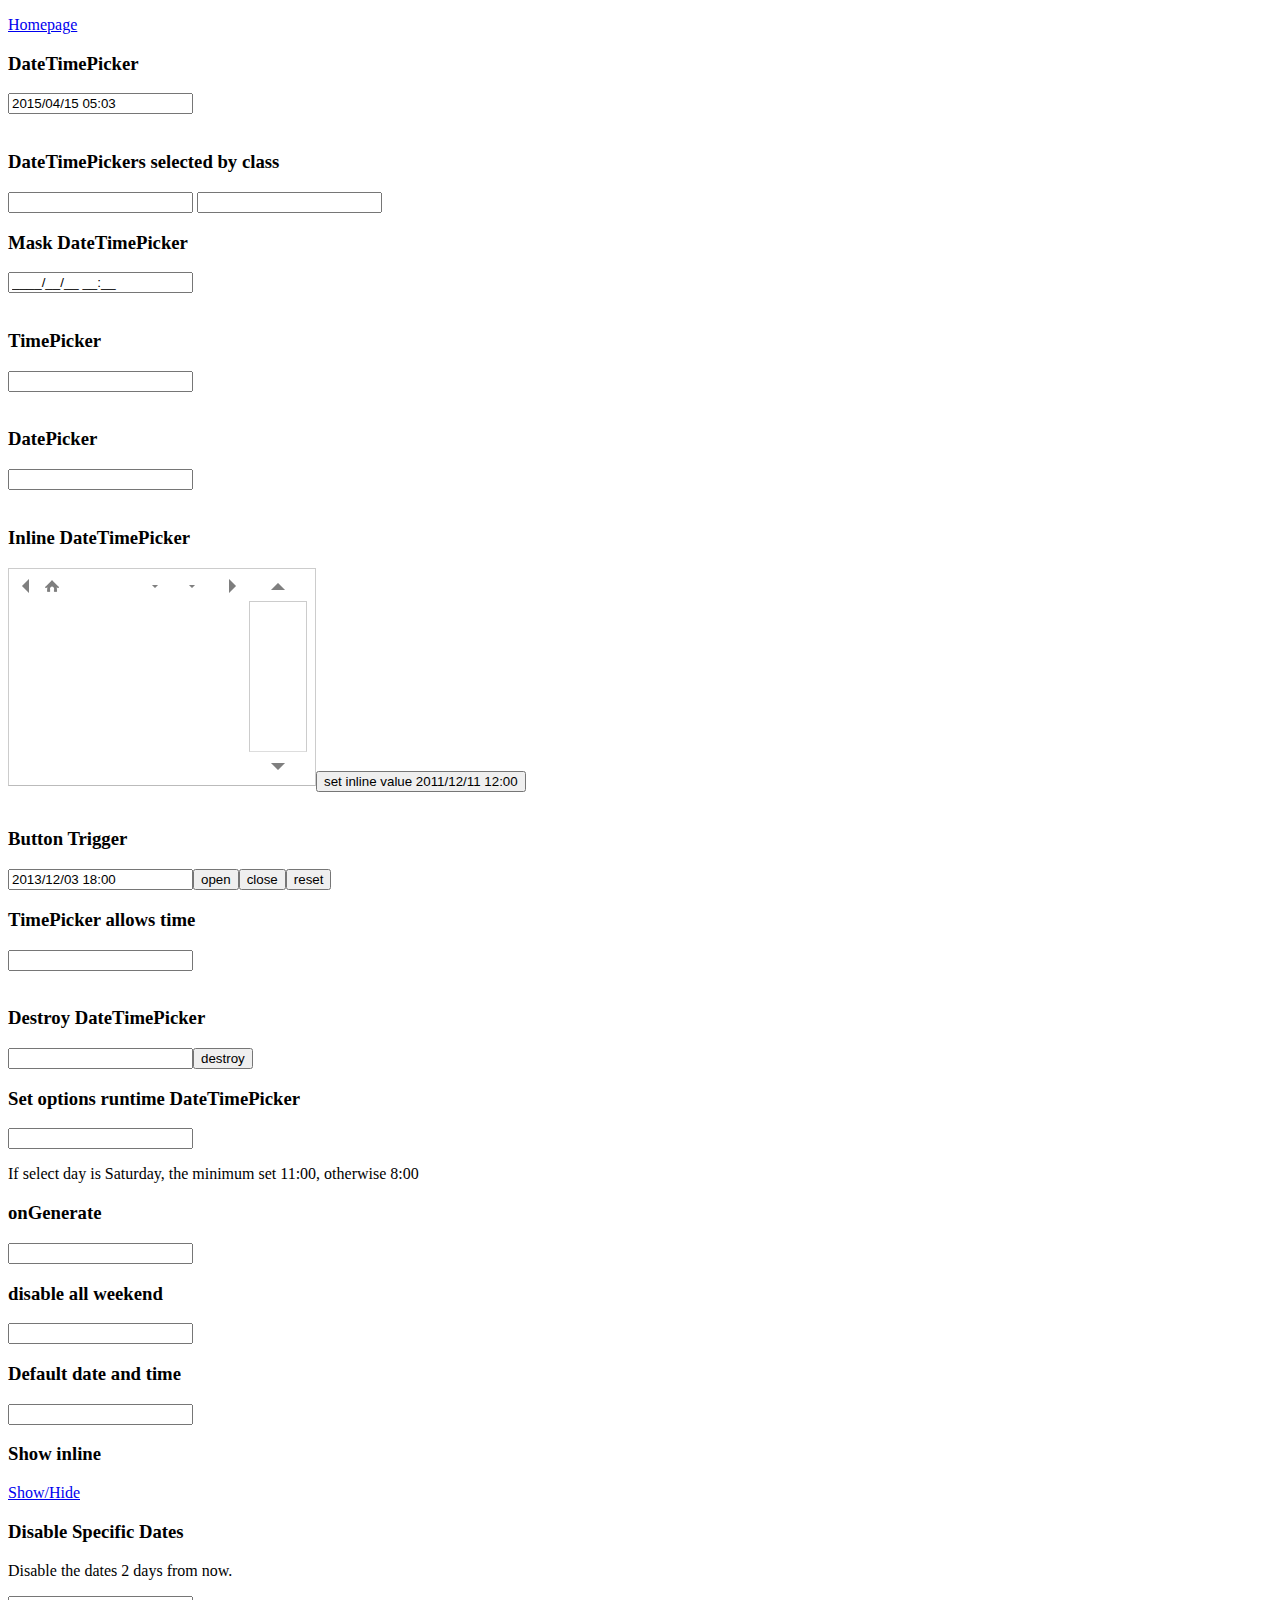
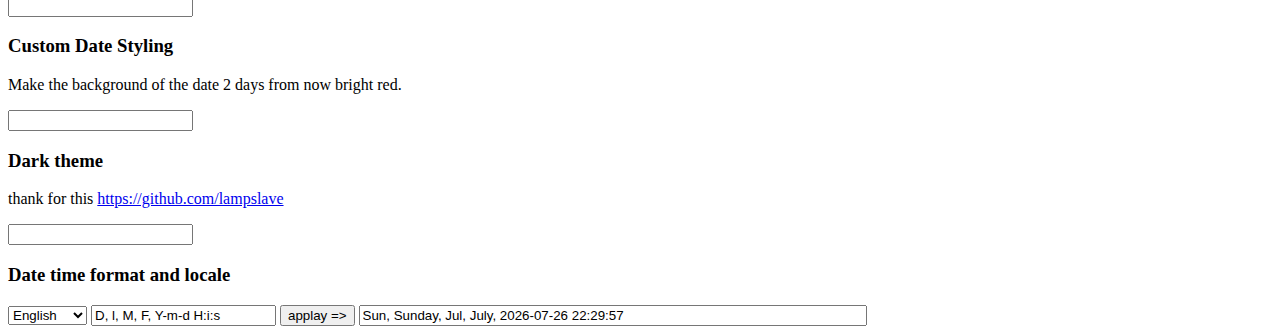
<file: js/datetimepicker/index.html>
<!DOCTYPE html>
<html lang="en">
<head>
<meta http-equiv="content-type" content="text/html; charset=utf-8"/>
<link rel="stylesheet" type="text/css" href="./jquery.datetimepicker.css"/>
<style type="text/css">

.custom-date-style {
	background-color: red !important;
}

.input{	
}
.input-wide{
	width: 500px;
}

</style>
</head>
<body>
	
	<p><a href="http://xdsoft.net/jqplugins/datetimepicker/">Homepage</a></p>
	<h3>DateTimePicker</h3>
	<input type="text" value="" id="datetimepicker"/><br><br>
  <h3>DateTimePickers selected by class</h3>
	<input type="text" class="some_class" value="" id="some_class_1"/>
	<input type="text" class="some_class" value="" id="some_class_2"/>
	<h3>Mask DateTimePicker</h3>
	<input type="text" value="" id="datetimepicker_mask"/><br><br>
	<h3>TimePicker</h3>
	<input type="text" id="datetimepicker1"/><br><br>
	<h3>DatePicker</h3>
	<input type="text" id="datetimepicker2"/><br><br>
	<h3>Inline DateTimePicker</h3>
	<!--<div id="console" style="background-color:#fff;color:red">sdfdsfsdf</div>-->
	<input type="text" id="datetimepicker3"/><input type="button" onclick="$('#datetimepicker3').datetimepicker({value:'2011/12/11 12:00'})" value="set inline value 2011/12/11 12:00"/><br><br>
	<h3>Button Trigger</h3>
	<input type="text" value="2013/12/03 18:00" id="datetimepicker4"/><input id="open" type="button" value="open"/><input id="close" type="button" value="close"/><input id="reset" type="button" value="reset"/>
	<h3>TimePicker allows time</h3>
	<input type="text" id="datetimepicker5"/><br><br>
	<h3>Destroy DateTimePicker</h3>
	<input type="text" id="datetimepicker6"/><input id="destroy" type="button" value="destroy"/>
	<h3>Set options runtime DateTimePicker</h3>
	<input type="text" id="datetimepicker7"/>
	<p>If select day is Saturday, the minimum set 11:00, otherwise 8:00</p>
	<h3>onGenerate</h3>
	<input type="text" id="datetimepicker8"/>
	<h3>disable all weekend</h3>
	<input type="text" id="datetimepicker9"/>
	<h3>Default date and time </h3>
	<input type="text" id="default_datetimepicker"/>
	<h3>Show inline</h3>
	<a href="javascript:void(0)" onclick="var si = document.getElementById('show_inline').style; si.display = (si.display=='none')?'block':'none';return false; ">Show/Hide</a>
	<div id="show_inline" style="display:none">
		<input type="text" id="datetimepicker10"/>
	</div>
	<h3>Disable Specific Dates</h3>
	<p>Disable the dates 2 days from now.</p>
	<input type="text" id="datetimepicker11"/>
	<h3>Custom Date Styling</h3>
	<p>Make the background of the date 2 days from now bright red.</p>
	<input type="text" id="datetimepicker12"/>
	<h3>Dark theme</h3>
	<p>thank for this <a href="https://github.com/lampslave">https://github.com/lampslave</a></p>
	<input type="text" id="datetimepicker_dark"/>
	<h3>Date time format and locale</h3>
	<p></p>
	<select id="datetimepicker_format_locale">
		<option value="en">English</option>
		<option value="de">German</option>
		<option value="ru">Russian</option>
		<option value="uk">Ukrainian</option>
		<option value="fr">French</option>
		<option value="es">Spanish</option>
	</select>
	<input type="text" value="D, l, M, F, Y-m-d H:i:s" id="datetimepicker_format_value"/>
	<input type="button" value="applay =>" id="datetimepicker_format_change"/>
	<input type="text" id="datetimepicker_format" class="input input-wide"/>
</body>
<script src="./jquery.js"></script>
<script src="build/jquery.datetimepicker.full.js"></script>
<script>/*
window.onerror = function(errorMsg) {
	$('#console').html($('#console').html()+'<br>'+errorMsg)
}*/

$.datetimepicker.setLocale('en');

$('#datetimepicker_format').datetimepicker({value:'2015/04/15 05:03', format: $("#datetimepicker_format_value").val()});
console.log($('#datetimepicker_format').datetimepicker('getValue'));

$("#datetimepicker_format_change").on("click", function(e){
	$("#datetimepicker_format").data('xdsoft_datetimepicker').setOptions({format: $("#datetimepicker_format_value").val()});
});
$("#datetimepicker_format_locale").on("change", function(e){
	$.datetimepicker.setLocale($(e.currentTarget).val());
});

$('#datetimepicker').datetimepicker({
dayOfWeekStart : 1,
lang:'en',
disabledDates:['1986/01/08','1986/01/09','1986/01/10'],
startDate:	'1986/01/05'
});
$('#datetimepicker').datetimepicker({value:'2015/04/15 05:03',step:10});

$('.some_class').datetimepicker();

$('#default_datetimepicker').datetimepicker({
	formatTime:'H:i',
	formatDate:'d.m.Y',
	//defaultDate:'8.12.1986', // it's my birthday
	defaultDate:'+03.01.1970', // it's my birthday
	defaultTime:'10:00',
	timepickerScrollbar:false
});

$('#datetimepicker10').datetimepicker({
	step:5,
	inline:true
});
$('#datetimepicker_mask').datetimepicker({
	mask:'9999/19/39 29:59'
});

$('#datetimepicker1').datetimepicker({
	datepicker:false,
	format:'H:i',
	step:5
});
$('#datetimepicker2').datetimepicker({
	yearOffset:222,
	lang:'ch',
	timepicker:false,
	format:'d/m/Y',
	formatDate:'Y/m/d',
	minDate:'-1970/01/02', // yesterday is minimum date
	maxDate:'+1970/01/02' // and tommorow is maximum date calendar
});
$('#datetimepicker3').datetimepicker({
	inline:true
});
$('#datetimepicker4').datetimepicker();
$('#open').click(function(){
	$('#datetimepicker4').datetimepicker('show');
});
$('#close').click(function(){
	$('#datetimepicker4').datetimepicker('hide');
});
$('#reset').click(function(){
	$('#datetimepicker4').datetimepicker('reset');
});
$('#datetimepicker5').datetimepicker({
	datepicker:false,
	allowTimes:['12:00','13:00','15:00','17:00','17:05','17:20','19:00','20:00'],
	step:5
});
$('#datetimepicker6').datetimepicker();
$('#destroy').click(function(){
	if( $('#datetimepicker6').data('xdsoft_datetimepicker') ){
		$('#datetimepicker6').datetimepicker('destroy');
		this.value = 'create';
	}else{
		$('#datetimepicker6').datetimepicker();
		this.value = 'destroy';
	}
});
var logic = function( currentDateTime ){
	if (currentDateTime && currentDateTime.getDay() == 6){
		this.setOptions({
			minTime:'11:00'
		});
	}else
		this.setOptions({
			minTime:'8:00'
		});
};
$('#datetimepicker7').datetimepicker({
	onChangeDateTime:logic,
	onShow:logic
});
$('#datetimepicker8').datetimepicker({
	onGenerate:function( ct ){
		$(this).find('.xdsoft_date')
			.toggleClass('xdsoft_disabled');
	},
	minDate:'-1970/01/2',
	maxDate:'+1970/01/2',
	timepicker:false
});
$('#datetimepicker9').datetimepicker({
	onGenerate:function( ct ){
		$(this).find('.xdsoft_date.xdsoft_weekend')
			.addClass('xdsoft_disabled');
	},
	weekends:['01.01.2014','02.01.2014','03.01.2014','04.01.2014','05.01.2014','06.01.2014'],
	timepicker:false
});
var dateToDisable = new Date();
	dateToDisable.setDate(dateToDisable.getDate() + 2);
$('#datetimepicker11').datetimepicker({
	beforeShowDay: function(date) {
		if (date.getMonth() == dateToDisable.getMonth() && date.getDate() == dateToDisable.getDate()) {
			return [false, ""]
		}

		return [true, ""];
	}
});
$('#datetimepicker12').datetimepicker({
	beforeShowDay: function(date) {
		if (date.getMonth() == dateToDisable.getMonth() && date.getDate() == dateToDisable.getDate()) {
			return [true, "custom-date-style"];
		}

		return [true, ""];
	}
});
$('#datetimepicker_dark').datetimepicker({theme:'dark'})


</script>
</html>
</file>
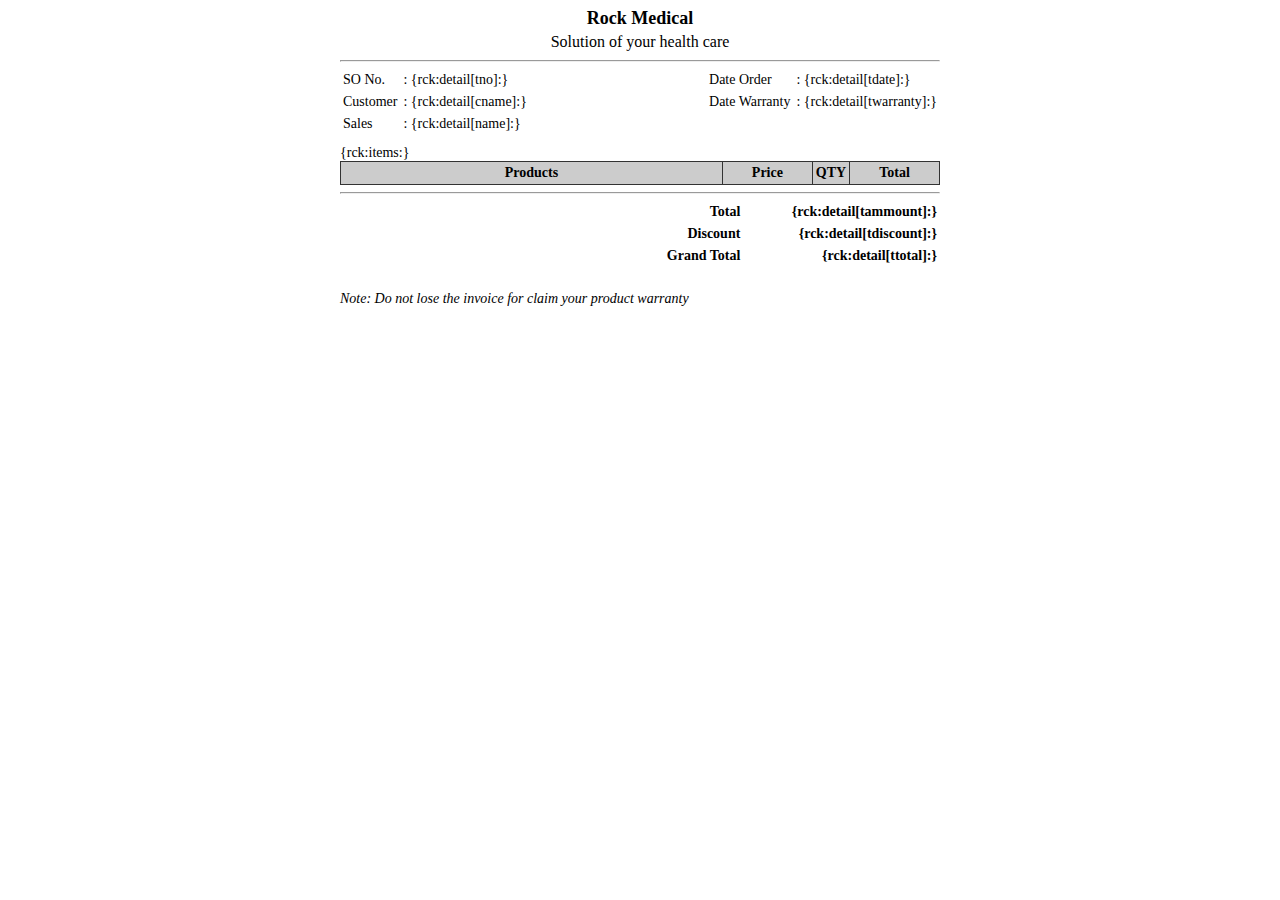
<file: transaction_email.html>
<html>
	<head>
	<meta http-equiv="Content-Type" content="text/html; charset=utf-8">
	<title>Print Sales Order</title>
	</head>
	<style>
	body{font-size:14px}
	.content{width:600px;margin:0 auto}
	table {border-collapse: collapse;font-size:14px}
	th, td {padding:3px}
	table.items {width:100%}
	.ttotal {width:50%;float:right}
	.ttotal > table {width:100%;font-weight:bold}
	table.items th {border:1px solid #333;background:#ccc;}
	.slogan{text-align:center}
	.slogan h2{font-size:18px;margin:0;padding:0}
	.slogan p{font-size:16px;margin:2px;padding:2px}
	.clear{clear:both;padding:5px}
	hr{border-top:1px solid #3}
	</style>
<body>
	<div class="content">
		<div class="slogan">
		<h2>Rock Medical</h2>
		<p>Solution of your health care</p>
		</div>
	<hr />
	<div style="float:left;">
	<table border="0">
	<tr><td>SO No.</td><td>: {rck:detail[tno]:}</td></tr>
	<tr><td>Customer</td><td>: {rck:detail[cname]:}</td></tr>
	<tr><td>Sales</td><td>: {rck:detail[name]:}</td></tr>
	</table>
	</div>
	<div style="float:right;">
	<table border="0">
	<tr><td>Date Order</td><td>: {rck:detail[tdate]:}</td></tr>
	<tr><td>Date Warranty</td><td>: {rck:detail[twarranty]:}</td></tr>
	<tr><td></td><td></td></tr>
	</table>
	</div>
	<div class="clear"></div>
	<table border="0" class="items">
	<thead>
	<tr>
	<th>Products</th>
	<th style="width:15%;">Price</th>
	<th style="width:5%;">QTY</th>
	<th style="width:15%;">Total</th>
	</tr>
	</thead>
	<tbody>
		{rck:items:}
	</tbody>
	</table>
	<hr />
	<div class="ttotal">
	<table border="0">
		<tr><td style="text-align:right;">Total</td><td style="text-align:right;">{rck:detail[tammount]:}</td></tr>
		<tr><td style="text-align:right;">Discount</td><td style="text-align:right;">{rck:detail[tdiscount]:}</td></tr>
		<tr><td style="text-align:right;">Grand Total</td><td style="text-align:right;">{rck:detail[ttotal]:}</td></tr>
	</table>
	</div>
	<div class="clear"></div>
	<div class="note">
	<p><i>Note: Do not lose the invoice for claim your product warranty </i></p>
	</div>
	</div>
</body>
</html>
</file>
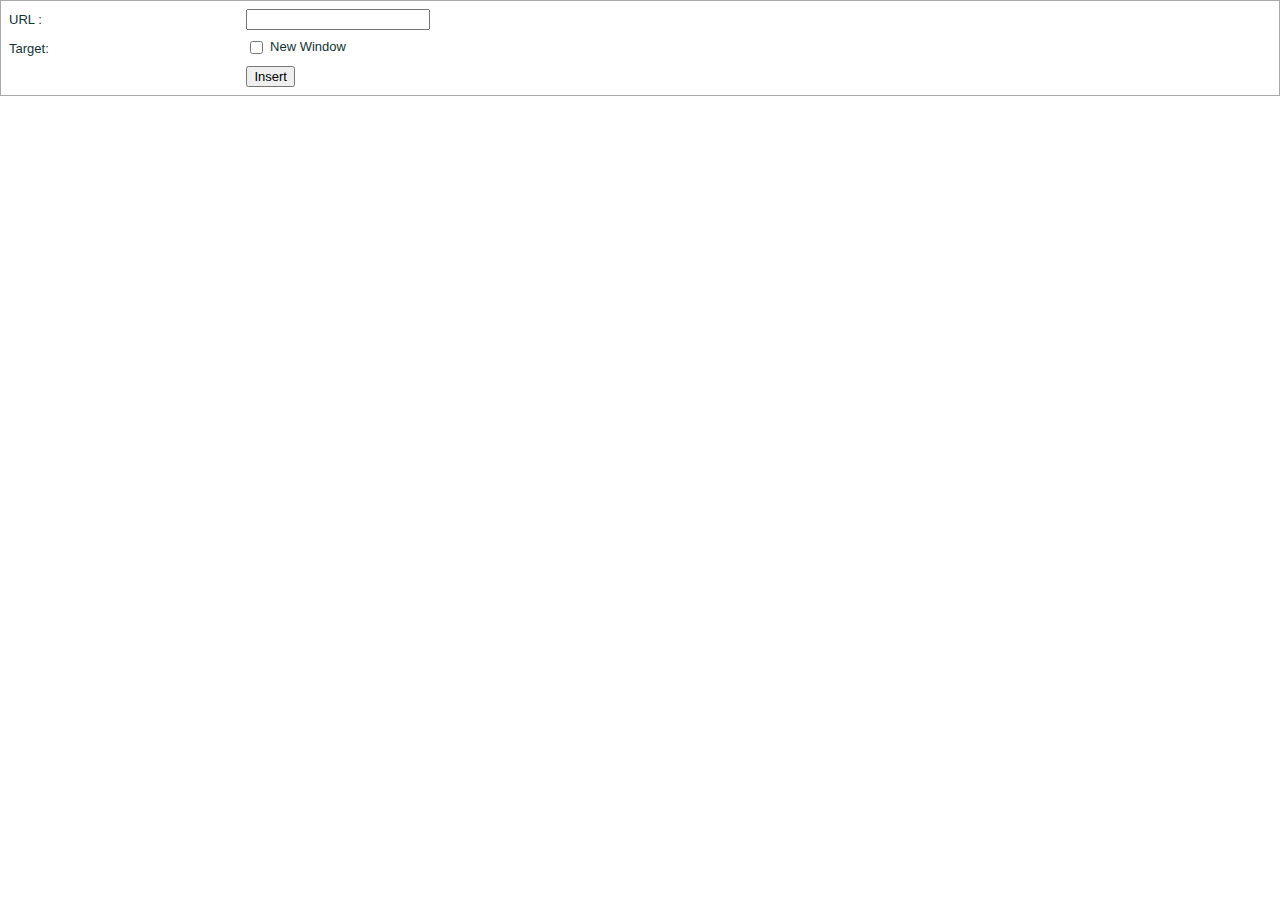
<file: rte/insert_link.htm>
<html>
<head>
<title>Insert Link</title>
<link href="../style.css" rel="stylesheet" type="text/css">
<meta http-equiv="Content-Type" content="text/html; charset=utf-8">
</head>

<body bgcolor=#ffffff style='margin:0px;'>

<table width=100% cellspacing=7 border=0 bgcolor=#ffffff style='border:solid 1px #aaaaaa;'><tr><td>URL : </td><td><input type=text value='' id=slink_url></td></tr><tr><td>Target:</td><td><input type=checkbox value=_blank id=slink_target> New Window</td></tr><tr><td></td><td><input type=button value=Insert onclick="self.parent.insertLink('', document.getElementById('slink_url').value, document.getElementById('slink_target').checked); "></td></tr></table>

</form>
</body>
</html>
</file>
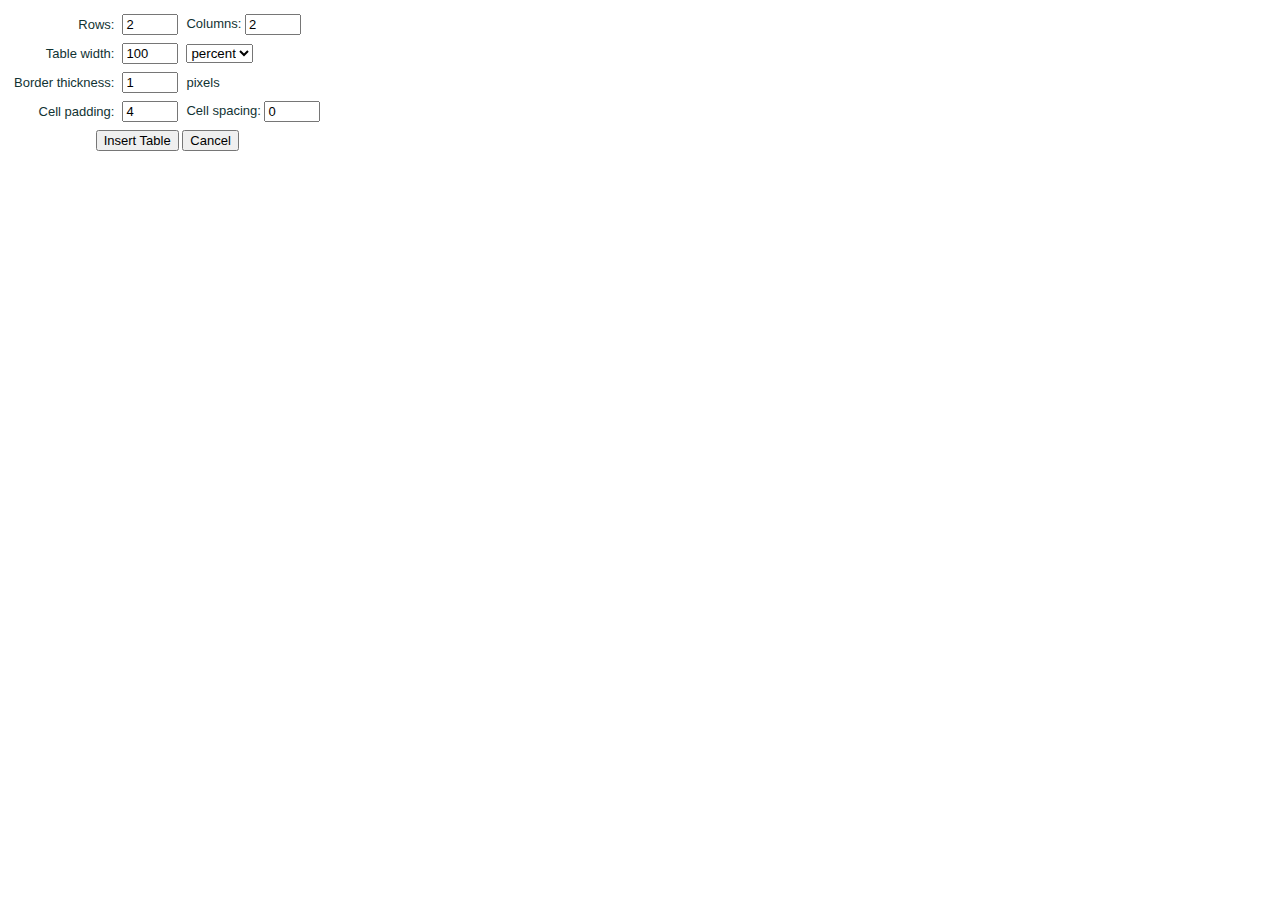
<file: rte/insert_table.htm>
<html>
<head>
	<title>Insert Table</title>
	<link href="../style.css" rel="stylesheet" type="text/css">
	<meta http-equiv="Content-Type" content="text/html; charset=utf-8">
<script language="JavaScript" type="text/javascript">
<!--
function AddTable() {
	var widthType = (document.tableForm.widthType.value == "pixels") ? "" : "%";
	var html = '<table border="' + document.tableForm.border.value + '" cellpadding="' + document.tableForm.padding.value + '" ';
	
	html += 'cellspacing="' + document.tableForm.spacing.value + '" width="' + document.tableForm.width.value + widthType + '">\n';
	for (var rows = 0; rows < document.tableForm.rows.value; rows++) {
		html += "<tr>\n";
		for (cols = 0; cols < document.tableForm.columns.value; cols++) {
			html += "<td>&nbsp;</td>\n";
		}
		html+= "</tr>\n";
	}
	html += "</table>\n";
	
	window.opener.insertHTML(html);
	window.close();
}
//-->
</script>
</head>

<body style="margin: 10px; background: #ffffff;">

<form name="tableForm">
<table cellpadding="4" cellspacing="0" border="0">
	<tr>
		<td align="right">Rows:</td>
		<td><input name="rows" type="text" id="rows" value="2" size="4"></td>
		<td align="left">Columns: <input name="columns" type="text" id="columns" value="2" size="4"></td>
	</tr>
	<tr>
		<td align="right">Table width:</td>
		<td><input name="width" type="text" id="width" value="100" size="4"></td>
		<td align="left">
			<select name="widthType" id="widthType">
				<option value="pixels">pixels</option>
				<option value="percent" selected>percent</option>
			</select>
		</td>
	</tr>
	<tr>
		<td align="right">Border thickness:</td>
		<td><input name="border" type="text" id="border" value="1" size="4"></td>
		<td align="left">pixels</td>
	</tr>
	<tr>
		<td align="right">Cell padding:</td>
		<td><input name="padding" type="text" id="padding" value="4" size="4"></td>
		<td>Cell spacing: <input name="spacing" type="text" id="0" value="0" size="4"></td>
	</tr>
	<tr>
		<td colspan="3" align="center">
			<input type="button" value="Insert Table" onClick="AddTable();" />
			<input type="button" value="Cancel" onClick="window.close();" />
		</td>
	</tr>
</table>

</form>

</body>
</html>
</file>
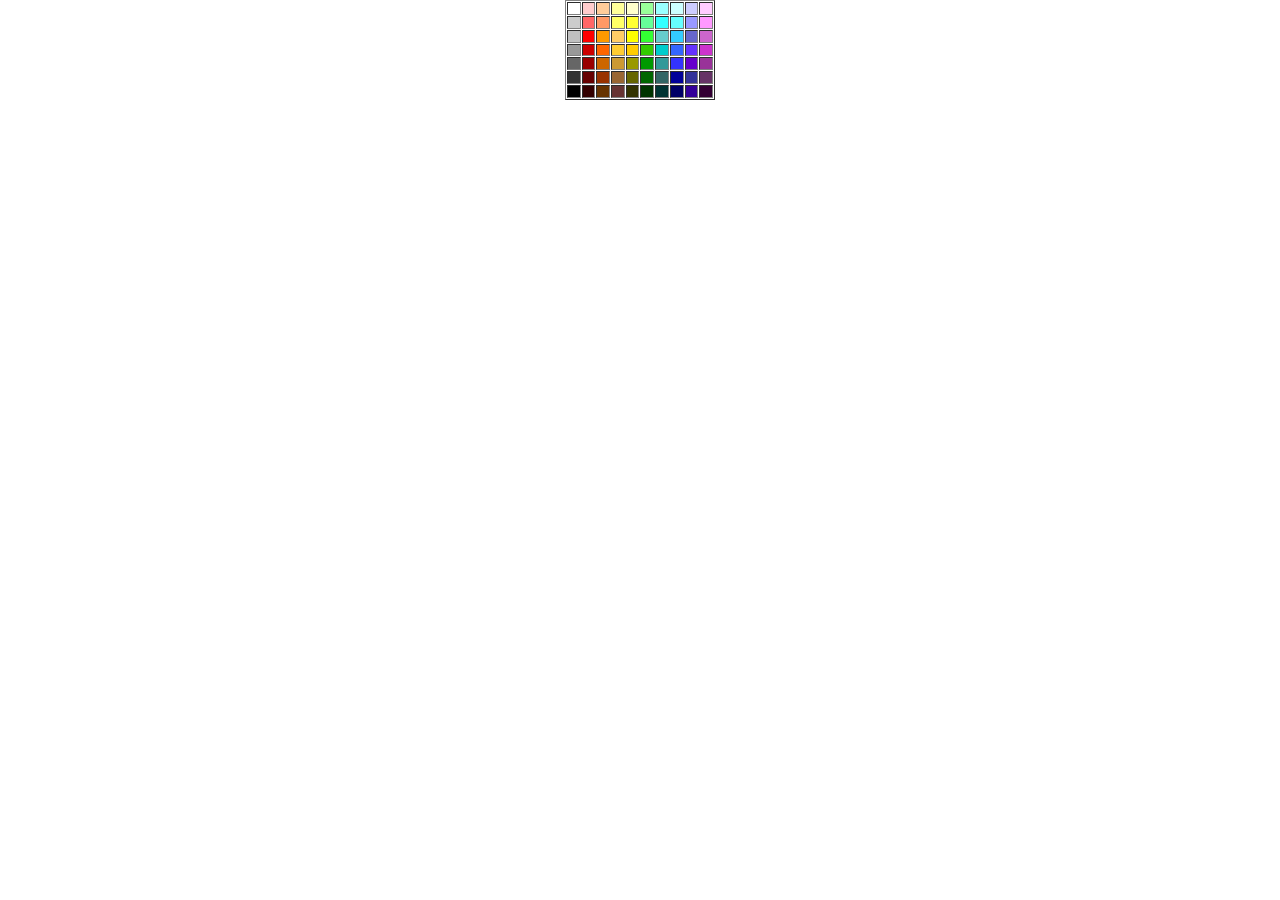
<file: rte/palette.htm>
<!DOCTYPE HTML PUBLIC "-//W3C//DTD HTML 4.01 Transitional//EN">

<html>
<head>
	<title>Text Color</title>
	<script language="JavaScript" type="text/javascript">
	<!--
	function selectColor(color) {
		self.parent.setColor(color);
	}
	
	function InitColorPalette() {
		if (document.getElementsByTagName)
			var x = document.getElementsByTagName('TD');
		else if (document.all)
			var x = document.all.tags('TD');
		for (var i=0; i < x.length; i++) {
			x[i].onmouseover = over;
			x[i].onmouseout = out;
			x[i].onclick = click;
		}
	}
	
	function over() {
		this.style.border = '1px dotted white';
	}
	
	function out() {
		this.style.border = '1px solid gray';
	}
	
	function click() {
		selectColor(this.id);
	}
	//-->
	</script>
</head>
<body bgcolor="white" onLoad="InitColorPalette()" leftmargin="0" rightmargin="0" marginwidth="0" marginheight="0" topmargin="0" bottommargin="0">
<table width="150" height="100" cellpadding="0" cellspacing="1" border="1" align="center">
	<tr>
		<td id="#FFFFFF" bgcolor="#FFFFFF" width="10" height="10"><img width="1" height="1"></td>
		<td id="#FFCCCC" bgcolor="#FFCCCC" width="10" height="10"><img width="1" height="1"></td>
		<td id="#FFCC99" bgcolor="#FFCC99" width="10" height="10"><img width="1" height="1"></td>
		<td id="#FFFF99" bgcolor="#FFFF99" width="10" height="10"><img width="1" height="1"></td>
		<td id="#FFFFCC" bgcolor="#FFFFCC" width="10" height="10"><img width="1" height="1"></td>
		<td id="#99FF99" bgcolor="#99FF99" width="10" height="10"><img width="1" height="1"></td>
		<td id="#99FFFF" bgcolor="#99FFFF" width="10" height="10"><img width="1" height="1"></td>
		<td id="#CCFFFF" bgcolor="#CCFFFF" width="10" height="10"><img width="1" height="1"></td>
		<td id="#CCCCFF" bgcolor="#CCCCFF" width="10" height="10"><img width="1" height="1"></td>
		<td id="#FFCCFF" bgcolor="#FFCCFF" width="10" height="10"><img width="1" height="1"></td>
	</tr>
	<tr>
		<td id="#CCCCCC" bgcolor="#CCCCCC" width="10" height="10"><img width="1" height="1"></td>
		<td id="#FF6666" bgcolor="#FF6666" width="10" height="10"><img width="1" height="1"></td>
		<td id="#FF9966" bgcolor="#FF9966" width="10" height="10"><img width="1" height="1"></td>
		<td id="#FFFF66" bgcolor="#FFFF66" width="10" height="10"><img width="1" height="1"></td>
		<td id="#FFFF33" bgcolor="#FFFF33" width="10" height="10"><img width="1" height="1"></td>
		<td id="#66FF99" bgcolor="#66FF99" width="10" height="10"><img width="1" height="1"></td>
		<td id="#33FFFF" bgcolor="#33FFFF" width="10" height="10"><img width="1" height="1"></td>
		<td id="#66FFFF" bgcolor="#66FFFF" width="10" height="10"><img width="1" height="1"></td>
		<td id="#9999FF" bgcolor="#9999FF" width="10" height="10"><img width="1" height="1"></td>
		<td id="#FF99FF" bgcolor="#FF99FF" width="10" height="10"><img width="1" height="1"></td>
	</tr>
	<tr>
		<td id="#C0C0C0" bgcolor="#C0C0C0" width="10" height="10"><img width="1" height="1"></td>
		<td id="#FF0000" bgcolor="#FF0000" width="10" height="10"><img width="1" height="1"></td>
		<td id="#FF9900" bgcolor="#FF9900" width="10" height="10"><img width="1" height="1"></td>
		<td id="#FFCC66" bgcolor="#FFCC66" width="10" height="10"><img width="1" height="1"></td>
		<td id="#FFFF00" bgcolor="#FFFF00" width="10" height="10"><img width="1" height="1"></td>
		<td id="#33FF33" bgcolor="#33FF33" width="10" height="10"><img width="1" height="1"></td>
		<td id="#66CCCC" bgcolor="#66CCCC" width="10" height="10"><img width="1" height="1"></td>
		<td id="#33CCFF" bgcolor="#33CCFF" width="10" height="10"><img width="1" height="1"></td>
		<td id="#6666CC" bgcolor="#6666CC" width="10" height="10"><img width="1" height="1"></td>
		<td id="#CC66CC" bgcolor="#CC66CC" width="10" height="10"><img width="1" height="1"></td>
	</tr>
	<tr>
		<td id="#999999" bgcolor="#999999" width="10" height="10"><img width="1" height="1"></td>
		<td id="#CC0000" bgcolor="#CC0000" width="10" height="10"><img width="1" height="1"></td>
		<td id="#FF6600" bgcolor="#FF6600" width="10" height="10"><img width="1" height="1"></td>
		<td id="#FFCC33" bgcolor="#FFCC33" width="10" height="10"><img width="1" height="1"></td>
		<td id="#FFCC00" bgcolor="#FFCC00" width="10" height="10"><img width="1" height="1"></td>
		<td id="#33CC00" bgcolor="#33CC00" width="10" height="10"><img width="1" height="1"></td>
		<td id="#00CCCC" bgcolor="#00CCCC" width="10" height="10"><img width="1" height="1"></td>
		<td id="#3366FF" bgcolor="#3366FF" width="10" height="10"><img width="1" height="1"></td>
		<td id="#6633FF" bgcolor="#6633FF" width="10" height="10"><img width="1" height="1"></td>
		<td id="#CC33CC" bgcolor="#CC33CC" width="10" height="10"><img width="1" height="1"></td>
	</tr>
	<tr>
		<td id="#666666" bgcolor="#666666" width="10" height="10"><img width="1" height="1"></td>
		<td id="#990000" bgcolor="#990000" width="10" height="10"><img width="1" height="1"></td>
		<td id="#CC6600" bgcolor="#CC6600" width="10" height="10"><img width="1" height="1"></td>
		<td id="#CC9933" bgcolor="#CC9933" width="10" height="10"><img width="1" height="1"></td>
		<td id="#999900" bgcolor="#999900" width="10" height="10"><img width="1" height="1"></td>
		<td id="#009900" bgcolor="#009900" width="10" height="10"><img width="1" height="1"></td>
		<td id="#339999" bgcolor="#339999" width="10" height="10"><img width="1" height="1"></td>
		<td id="#3333FF" bgcolor="#3333FF" width="10" height="10"><img width="1" height="1"></td>
		<td id="#6600CC" bgcolor="#6600CC" width="10" height="10"><img width="1" height="1"></td>
		<td id="#993399" bgcolor="#993399" width="10" height="10"><img width="1" height="1"></td>
	</tr>
	<tr>
		<td id="#333333" bgcolor="#333333" width="10" height="10"><img width="1" height="1"></td>
		<td id="#660000" bgcolor="#660000" width="10" height="10"><img width="1" height="1"></td>
		<td id="#993300" bgcolor="#993300" width="10" height="10"><img width="1" height="1"></td>
		<td id="#996633" bgcolor="#996633" width="10" height="10"><img width="1" height="1"></td>
		<td id="#666600" bgcolor="#666600" width="10" height="10"><img width="1" height="1"></td>
		<td id="#006600" bgcolor="#006600" width="10" height="10"><img width="1" height="1"></td>
		<td id="#336666" bgcolor="#336666" width="10" height="10"><img width="1" height="1"></td>
		<td id="#000099" bgcolor="#000099" width="10" height="10"><img width="1" height="1"></td>
		<td id="#333399" bgcolor="#333399" width="10" height="10"><img width="1" height="1"></td>
		<td id="#663366" bgcolor="#663366" width="10" height="10"><img width="1" height="1"></td>
	</tr>
	<tr>
		<td id="#000000" bgcolor="#000000" width="10" height="10"><img width="1" height="1"></td>
		<td id="#330000" bgcolor="#330000" width="10" height="10"><img width="1" height="1"></td>
		<td id="#663300" bgcolor="#663300" width="10" height="10"><img width="1" height="1"></td>
		<td id="#663333" bgcolor="#663333" width="10" height="10"><img width="1" height="1"></td>
		<td id="#333300" bgcolor="#333300" width="10" height="10"><img width="1" height="1"></td>
		<td id="#003300" bgcolor="#003300" width="10" height="10"><img width="1" height="1"></td>
		<td id="#003333" bgcolor="#003333" width="10" height="10"><img width="1" height="1"></td>
		<td id="#000066" bgcolor="#000066" width="10" height="10"><img width="1" height="1"></td>
		<td id="#330099" bgcolor="#330099" width="10" height="10"><img width="1" height="1"></td>
		<td id="#330033" bgcolor="#330033" width="10" height="10"><img width="1" height="1"></td>
	</tr>
</table>
</body>
</html>
</file>
<file: style.css>
/* New Styles */
.btn-primary {
  color: #fff;
  background-color: #c32631;
  border-color: #982029
}
.btn-primary.focus,
.btn-primary:focus,
.btn-primary:hover,
.btn-primary.active,
.btn-primary:active,
.btn-primary.active.focus,
.btn-primary.active:focus,
.btn-primary.active:hover,
.btn-primary:active.focus,
.btn-primary:active:focus,
.btn-primary:active:hover {
  color: #fff;
  background-color: #982029;
  border-color: #982029
}
input[type=checkbox],
input[type=radio] {
  margin-top: 2px;
}

.form-signin {
  max-width: 330px;
  padding: 15px;
  margin: 0 auto;
}
.form-signin .form-signin-heading {
  margin-bottom: 30px;
  text-align: center;
}
.form-signin .form-control {
  position: relative;
  height: auto;
  -webkit-box-sizing: border-box;
     -moz-box-sizing: border-box;
          box-sizing: border-box;
  padding: 15px 20px;
  font-size: 16px;
}
.form-signin .form-control:focus {
  z-index: 2;
}
.form-signin input[type="text"] {
  margin-bottom: -1px;
  border-bottom-right-radius: 0;
  border-bottom-left-radius: 0;
}
.form-signin input[type="password"] {
  margin-bottom: 10px;
  border-top-left-radius: 0;
  border-top-right-radius: 0;
}
.form-signin .btn {
  margin-top: 30px;
}

.navbar-default {
  background-color: #c32631;
  border-color: #982029;
}
.navbar-default .navbar-nav > li > a {
  color: #fff;
}
.navbar-default .navbar-nav >li > a:focus,
.navbar-default .navbar-nav > li > a:hover,
.navbar-default .navbar-nav > .active > a,
.navbar-default .navbar-nav > .active > a:focus,
.navbar-default .navbar-nav > .active > a:hover,
.navbar-default .navbar-nav>.open > a,
.navbar-default .navbar-nav > .open > a:focus,
.selected-menu,.navbar-default .navbar-nav > .open > a:hover {
  color: #fff;
  background-color: #982029;
}
.navbar-default .navbar-toggle {
  border-color: transparent;
}
.navbar-default .navbar-toggle:focus,
.navbar-default .navbar-toggle:hover {
  background-color: transparent;
}
.navbar-default .navbar-toggle .icon-bar {
  background-color: #fff;
}
@media screen and (min-width: 768px) {
  .navbar-nav > li:hover > .dropdown-menu {
    display: block;
  }
}
@media screen and (max-width: 767px) {
  .navbar-default .navbar-nav .open .dropdown-menu > li > a,
  .navbar-default .navbar-nav .open .dropdown-menu > li > a:focus,
  .navbar-default .navbar-nav .open .dropdown-menu > li > a:hover {
    color: #fff;
  }
}

.brand {
  padding: 5px 0 10px;
}
.brand .img-responsive {
  max-height: 72px;
}

.table-borderless > tbody > tr > td,
.table-borderless > tbody > tr > th,
.table-borderless > tfoot > tr > td,
.table-borderless > tfoot > tr > th,
.table-borderless > thead > tr > td,
.table-borderless > thead > tr > th {
  border: none;
}

/* Old Styles */
body {
  margin: 0px;
  color: #113333;
  font-size: 13px;
  font-family: Arial, Helvetica, sans-serif;
  letter-spacing: 0px;
}
table {
  font-size: 13px;
}
thead {
  display: table-header-group;
}
tfoot {
  display: table-footer-group;
}
input {
  font-family: Arial, Helvetica, sans-serif;
  font-size: 13px;
}
input.number {
  text-align: right;
  padding-right: 5px;
}
td {
  white-space: nowrap;
}
td.number {
  text-align: right;
  padding-right: 15px;
}
td.float {
  text-align: right;
  padding-right: 15px;
}
img {
  border: 0px;
}
.texticon {
  vertical-align: middle;
}
li {
  line-height: 20px;
}
.listTitle {
  line-height: 30px;
  list-style: disc inside;
  color: #903
}
.listContent {
  list-style: none;
}
a:link {
  color: #775500;
  text-decoration: none;
}
a:visited {
  color: #775500;
  text-decoration: none;
}
a:hover {
  color: #AA7733;
  text-decoration: underline;
}
a:active {
  color: #AA7733;
  text-decoration: underline;
}
h1 {
  font-size: 24px;
}
h2 {
  font-size: 24px;
}
h3 {
  font-size: 15px;
  margin: 0px;
}
h4 {
  font-size: 12px;
}
h5 {
  font-size: 11px;
}
h6 {
  font-size: 10px;
}
.simple_dialog {
  width: 600px;
  margin-top: 20px;
  border: solid 1px #f47208;
  padding: 0px;
  background-image: URL(images/simple_dialog_title_bkgnd.jpg);
  background-repeat: repeat-x;
  text-align: left;
  background-color: #ffffff;
}
.simple_dialog h1,
h6 {
  font-size: 15px;
  font-weight: bold;
  padding: 11px;
  height: 35px;
  background-repeat: no-repeat;
  background-position: top right;
  margin: 0px;
  text-align: left;
  vertical-align: middle;
}
.opacity70 {
  -moz-opacity: .70;
  filter: alpha(opacity=70);
  opacity: .70;
}
.opacity80 {
  -moz-opacity: .80;
  filter: alpha(opacity=80);
  opacity: .80;
}
.linethru {
  text-decoration: line-through;
}
.remark {
  display: none;
}
textarea {
  height: 60px;
  overflow-y: visible;
}
.top_border {
  border-top: solid 1px #ccc;
  vertical-align: top;
}
.pagebreak {
  page-break-after: always;
}
.size15 {
  font-size: 15px;
}
.size13 {
  font-size: 13px;
}
.size12 {
  font-size: 12px;
}
.size11 {
  font-size: 11px;
}
.size10 {
  font-size: 10px;
}
.size9 {
  font-size: 9px;
}
.size8 {
  font-size: 8px;
}
.hidden {
  display: none;
}
.opacity70 {
  -moz-opacity: .70;
  filter: alpha(opacity=70);
  opacity: .70;
}
.opacity80 {
  -moz-opacity: .80;
  filter: alpha(opacity=80);
  opacity: .80;
}
.remark {
  display: none;
}
.tableheader {
  color: #ffffff;
}
.tableheader a:link {
  color: #ffffff;
  text-decoration: none;
}
.tableheader a:visited {
  color: #ffffff;
  text-decoration: none;
}
.tableheader a:hover {
  color: #ffffff;
  text-decoration: underline;
}
.tableheader a:active {
  color: #ffffff;
  text-decoration: underline;
}
.tab {
  width: 100px;
  padding: 12px;
  border: solid 1px #ccc;
  margin-right: 10px;
  text-align: center;
  border-bottom: 0px;
  vertical-align: middle;
}
.tab:link {
  text-decoration: none;
}
.tab:visited {
  text-decoration: none;
}
.tab:hover {
  background-color: #fff7ee;
  text-decoration: none;
}
.tab:active {
  text-decoration: none;
}
.tab_switch {
  font-weight: bold;
  width: 140px;
  padding: 10px 0px 9px 0px;
  margin-right: 10px;
  text-align: center;
  vertical-align: bottom;
  float: left;
  cursor: pointer;
  background-repeat: no-repeat;
  background-image: URL(images/list_tab_button_on.jpg);
}
.tab_switch_content {
  border-top: solid 1px #ccc;
  padding-top: 15px;
}
.page_number {
  margin: 2px;
  padding: 2px;
  width: 20px;
  color: #555555;
  text-align: center;
  text-decoration: none;
  padding: 6px 12px;
  line-height: 1.428571429;
  background-color: #ffffff;
  border: 1px solid #dddddd;
  border-radius: 4px;
}
.page_number:link {
  color: #555555;
  text-decoration: none;
}
.page_number:visited {
  color: #555555;
  text-decoration: none;
}
.page_number:hover {
  margin-top: 1px;
  margin-bottom: 1px;
  color: #555555;
  border: solid 1px #777777;
  text-decoration: none;
}
.page_number:active {
  margin-top: 1px;
  margin-bottom: 1px;
  color: #555555;
  border: solid 1px #777777;
  text-decoration: none;
}
#paging_footer {
  /* height: 80px; */
}
#PulldownMenu {
  position: absolute;
  overflow-y: scroll;
  overflow-x: hidden;
  height: 50px;
  z-index: 10;
  border: solid 1px #ccc;
  background-color: white;
}
.table_form {
  border: solid 5px #ccc;
  background-repeat: repeat-x;
  color: #333333;
  background-color: #ffffff;
  /*background-image: URL(images/form_bkgnd.jpg);*/
}
.simple_list {
  margin-bottom: 0;
}
.simple_list > thead > tr,
.simple_list > tfoot > tr {
  background-color: #f5f5f5;
}
.simple_list > thead > tr {
  border-bottom: 1px solid #ccc;
}
.simple_list > tfoot > tr {
  border-top: 1px solid #ccc;
}
.simple_list > thead > tr > th > a,
.simple_list > tfoot > tr > th > a {
  /*color: #fff;*/
  font-weight: bold;
}
.simple_list {
  background-color: #ccc;
  border: solid 1px #ccc;
}
.simple_list th {
  /*color: #ffffff;*/
  font-weight: bold;
  font-size: 13px;
  /*background-image: URL(images/list_title_bkgnd.jpg);*/
  text-align: left;
  padding: 3px;
}
.simple_list td {
  padding: 3px;
  border-bottom: solid 1px #ccc;
}
.simple_list tr:nth-child(even) {
  background: #fff
}
.simple_list tr:nth-child(odd) {
  background: #f5f5f5
}
.simple_list_title td {
  color: #ffffff;
  font-weight: bold;
  font-size: 13px;
  /*background-image: URL(images/list_title_bkgnd.jpg);*/
}
.footer > span{
font-weight:normal;
}
.footer {
width:100%;
position: relative;
bottom: 0px;
text-align:center;
font-weight:bold;
padding:10px;
border-top:1px solid #982029;
}
.simple_list .noprint {
  text-align: center;
}
.print_header {
  display: none;
}
.report_column_title td {
  border-bottom: solid 1px #ccc;
}
.report_column_footer td {
  border-top: solid 1px #ccc;
  height: 40px;
}
#search_box {
  border: solid 1px #ccc;
  padding: 10px 20px;
  margin-bottom: 30px;
}
#search_box .form-group {
  margin-bottom: 0;
}
#search_box img {
  padding-left: 10px
}
#search_box img,
input,
select {
  vertical-align: middle;
}
#search_box select {
  min-width: 150px
}
@media (max-width: 767px) {
  #search_box [class*="col-"] {
    margin-bottom: 10px;
  }
  #search_box .form-control {
    width: 100% !important;
  }
}
.report_list {
  border: solid 1px #ccc;
}
.height10 {
  width: 0px;
  height: 10px;
}
.height20 {
  width: 0px;
  height: 20px;
}
.hiddenpage {
  display: none;
}
.nodisplay {
  display: none;
}
.noprint {
  /* display  inline; */
}/*
input[type="text"],
input[type="number"],
input[type="password"],
select,
textarea {
  height: 34px;
  padding: 6px 12px;
  font-size: 14px;
  line-height: 1.42857143;
  color: #555;
  background-color: #fff;
  background-image: none;
  border: 1px solid #ccc;
  border-radius: 4px;
  -webkit-box-shadow: inset 0 1px 1px rgba(0, 0, 0, .075);
  box-shadow: inset 0 1px 1px rgba(0, 0, 0, .075);
  -webkit-transition: border-color ease-in-out .15s, -webkit-box-shadow ease-in-out .15s;
  -o-transition: border-color ease-in-out .15s, box-shadow ease-in-out .15s;
  transition: border-color ease-in-out .15s, box-shadow ease-in-out .15s
}
textarea {
  min-height: 100px
}*/
#paging_header,
#paging_footer {
  margin: 10px 15px;
}
#paging_header .col-sm-6,
#paging_footer .col-sm-6 {
  padding: 10px 0;
  height: 40px;
}
#paging_header .pages,
#paging_footer .pages {
float:right;
  display: inline-block;
}
#paging_form {
  margin: -9px 0 0;
  float:right;
  max-width: 120px;
}
#paging_form .input-group {
  top: 1px;
}
@media screen and (max-width: 767px) {
  #paging_header .pages,
  #paging_footer .pages {
    display: block;
    margin-bottom: 10px;
    min-height: 40px;
  }
  #paging_header .page_number,
  #paging_footer .page_number {
    display: inline-table;
  }
}
.table .fa {
  text-align: center;
  display: block;
}
.table .fa > span {
  margin-left: 5px;
  font-weight: 600;
}
.table .fa-calendar-o {
  text-align: initial;
  display: initial;
}
.table .fa-exit,
.table .fa-arrow-up {
  display: inline-block;
}
/*
input[type="button"],
input[type="submit"] {
  border-radius: 0;
  -webkit-box-shadow: none;
  -moz-box-shadow: none;
  box-shadow: none;
  border-width: 1px;
  background-color: #f4f4f4;
  color: #444;
  border-color: #ddd;
  border-radius: 3px;
  -webkit-box-shadow: none;
  box-shadow: none;
  border: 1px solid transparent;
  color: #333;
  background-color: #fff;
  border-color: #ccc;
  display: inline-block;
  padding: 6px 12px;
  margin-bottom: 0;
  font-size: 14px;
  font-weight: 400;
  line-height: 1.42857143;
  text-align: center;
  white-space: nowrap;
  vertical-align: middle;
  -ms-touch-action: manipulation;
  touch-action: manipulation;
  cursor: pointer;
  -webkit-user-select: none;
  -moz-user-select: none;
  -ms-user-select: none;
  user-select: none;
  background-image: none;
  border-radius: 4px;
}*/
.ids {
  width: 10%
}
#function_box {
  margin-bottom: 10px
}
.table_filter {
  width: 100%;
}
.table_filter td {
  padding: 3px
}
.daterangepicker {
  display: none
}
.small-box{border-radius:2px;position:relative;display:block;margin-bottom:20px;box-shadow:0 1px 1px rgba(0,0,0,0.1)}.small-box>.inner{padding:10px;color:#fff}.small-box>.small-box-footer{position:relative;text-align:center;padding:3px 0;color:#fff;color:rgba(255,255,255,0.8);display:block;z-index:10;background:rgba(0,0,0,0.1);text-decoration:none}.small-box>.small-box-footer:hover{color:#fff;background:rgba(0,0,0,0.15)}.small-box h3{font-size:200%;font-weight:bold;margin:0 0 10px 0;white-space:nowrap;padding:0}.small-box p{font-size:15px}.small-box p>small{display:block;color:#f9f9f9;font-size:13px;margin-top:5px}.small-box h3,.small-box p{z-index:5}.small-box .icon{-webkit-transition:all .3s linear;-o-transition:all .3s linear;transition:all .3s linear;position:absolute;top:0;right:10px;z-index:0;font-size:90px;color:rgba(0,0,0,0.15)}.small-box:hover{text-decoration:none;color:#f9f9f9}.small-box:hover .icon{font-size:95px}@media (max-width:767px){.small-box{text-align:center}.small-box .icon{display:none}.small-box p{font-size:12px}}
.bg-aqua{background-color: #00c0ef !important}
.bg-green{background-color: #00a65a !important}
.bg-yellow{background-color: #f39c12 !important}
.bg-red{background-color: #dd4b39 !important}
.separatorcust, .newcust, .oldcust2 {display: none;}
</file>
